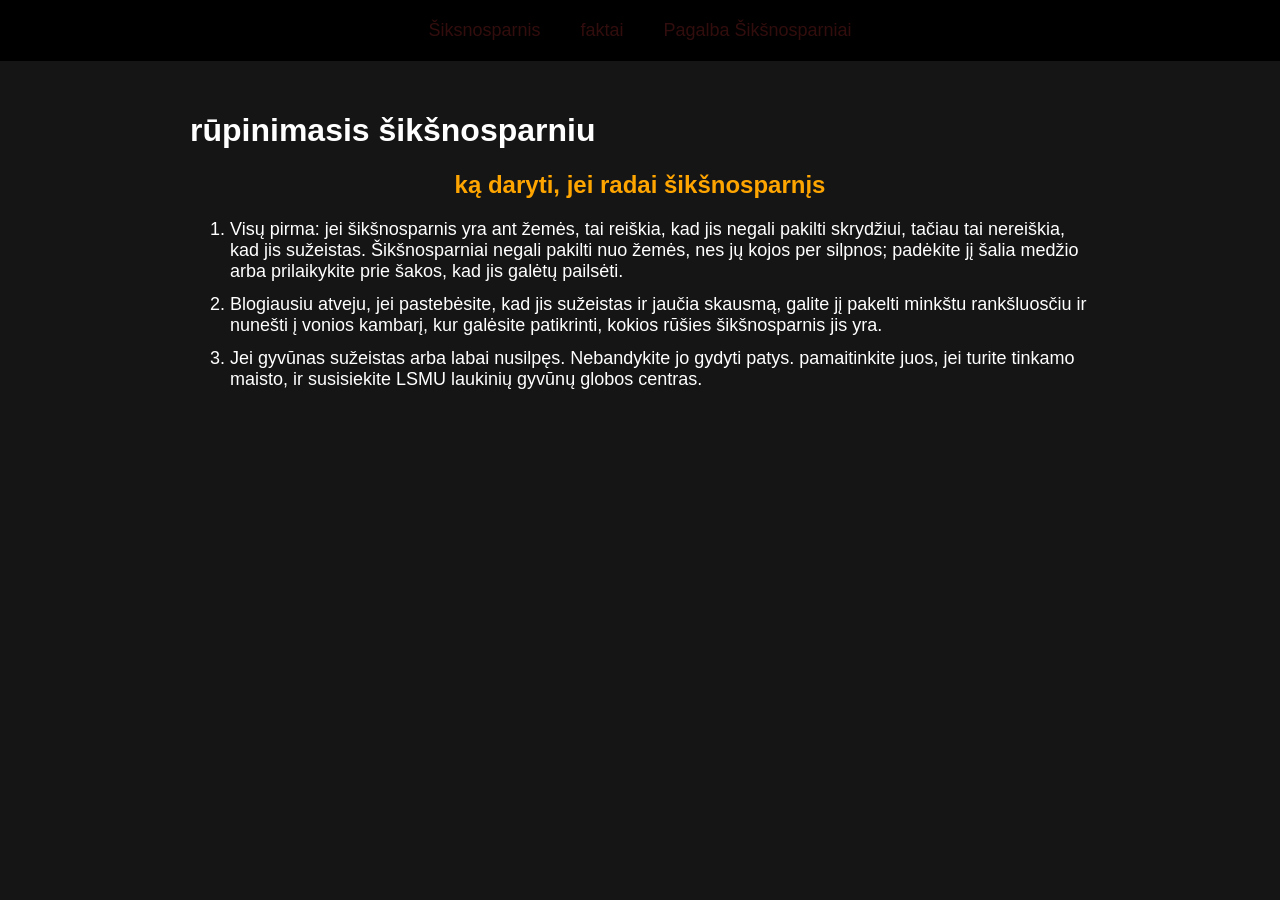
<file: kaip namuose rūpintis šikšnosparniu.html>
<!DOCTYPE html>
<html lang="en">
<head>
    <meta charset="UTF-8">
    <meta name="viewport" content="width=device-width, initial-scale=1.0">
    <link rel="stylesheet" href="style.css">
    <title>Document</title>
</head>
<body>
    <nav><a href="Šiksnosparnis.html">Šiksnosparnis</index></a>
        <a href="faktai.html">faktai</a>
        <a href="kaip namuose rūpintis šikšnosparniu.html">Pagalba Šikšnosparniai</a></nav>
        <main> 
            <h1>rūpinimasis šikšnosparniu</h1>
            

            <h2>ką daryti, jei radai šikšnosparnįs</h2>

            <ol>

            <li>Visų pirma: jei šikšnosparnis yra ant žemės, tai reiškia, kad jis negali pakilti skrydžiui, tačiau tai nereiškia, kad jis sužeistas.
                 Šikšnosparniai negali pakilti nuo žemės, nes jų kojos per silpnos; padėkite jį šalia medžio arba prilaikykite prie šakos, kad jis galėtų pailsėti.</li>



                <li> Blogiausiu atveju, jei pastebėsite, kad jis sužeistas ir jaučia skausmą, galite jį pakelti minkštu rankšluosčiu ir nunešti į vonios kambarį, kur galėsite patikrinti, kokios rūšies šikšnosparnis jis yra.</li>

            

                <li> Jei gyvūnas sužeistas arba labai nusilpęs. Nebandykite jo gydyti patys. pamaitinkite juos, jei turite tinkamo maisto, ir susisiekite LSMU laukinių gyvūnų globos centras.</li>


            </ol>

        
        </main>
</body>
</html>
</file>
<file: style.css>
body {
    background-color: #151515;
    color: white;
    font-family: Arial, sans-serif;
    margin: 0;
}

header {
    background-color: #242424;
    text-align: center;
    padding: 40px;
}

header h1 {
    color: orange;
    font-size: 40px;
}


nav {
    display: flex;
    justify-content: center;
    align-items: center;
    gap: 40px;
    background-color: black;
    padding: 20px;
}

nav a {
    color: rgb(50, 13, 13);
    text-decoration: none;
    font-size: 18px;
}

nav a:hover {
    color: orange;
}


main {
    max-width: 900px;
    margin: auto;
    padding: 30px;
}


section {
    background-color: #242424;
    padding: 25px;
    margin-bottom: 30px;
    border-radius: 10px;
}



h2 {
    color: orange;
    text-align: center;
}


img {
    width: 100%;
    max-width: 600px;
    display: block;
    margin: auto;
    border-radius: 10px;
}


li {
    margin-bottom: 12px;
    font-size: 18px;
}


footer {
    background-color: black;
    text-align: center;
    padding: 20px;
}
</file>
